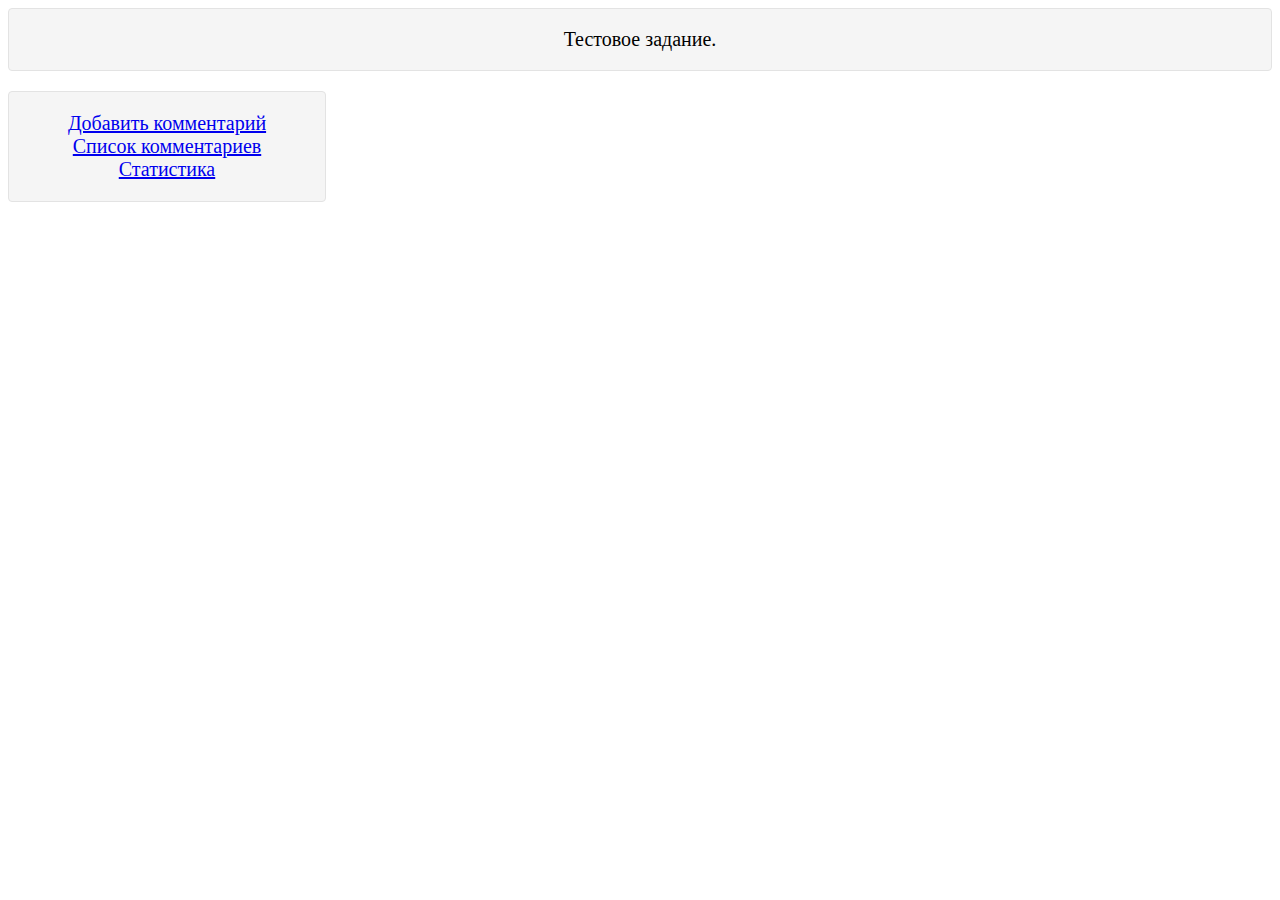
<file: static/index.html>
<!DOCTYPE html>
<html lang="en">
<head>
    <meta charset="UTF-8">
    <title>Тестовое задание</title>
    <link rel="stylesheet" href="css/q.css">
</head>
<body>

<div class="main">
    Тестовое задание.
</div>

<div class="sub_main">
    <ul>
        <li><a href="/comment">Добавить комментарий</a></li>
        <li><a href="/view">Список комментариев</a></li>
        <li><a href="/stat"> Статистика</a></li>
    </ul>
</div>

</body>
</html>
</file>
<file: static/css/q.css>
.main{
    min-height: 20px;
    padding: 19px;
    margin-bottom: 20px;
    background-color: #f5f5f5;
    border: 1px solid #e3e3e3;
    border-radius: 4px;
    text-align: center;
    font-size: 20px;
}
.sub_main{
    min-height: 20px;
    margin-bottom: 20px;
    background-color: #f5f5f5;
    border: 1px solid #e3e3e3;
    border-radius: 4px;
    text-align: center;
    font-size: 20px;
    width: 25%;
}
.sub_main ul{
    list-style: none;
    padding-left: 0px;
}
.bot_main{
    min-height: 10px;
    margin-top:50px;
    background-color: #f5f5f5;
    border: 1px solid #e3e3e3;
    border-radius: 4px;
    text-align: center;
    font-size: 20px;
    width: 100%;
}
.bot_main ul{
    list-style: none;
    padding-left: 0px;
}

.comment{
    min-height: 20px;
    padding: 19px;
    margin-bottom: 20px;
    background-color: #f5f5f5;
    border: 1px solid #e3e3e3;
    border-radius: 4px;
    text-align: center;
    font-size: 20px;
    margin-left: 25%;
    width: 50%;
}
.elem{
    font-size: 16px;
    width: 80%;
    padding: 5px;
    margin-bottom: 10px;
}
.elem_list{
    font-size: 16px;
    padding: 5px;
    width: 80%;
    margin-bottom: 10px;
}
.btn{
    background-color: #428bca;
    border-color: #357ebd;
    color: white;
    font-size: 16px;
    padding: 10px 40px;
    text-decoration: none;
    border: 0;
    margin-top: 10px;
    cursor: pointer;
}
.btn_small{
    background-color: #428bca;
    border-color: #357ebd;
    color: white;
    font-size: 12px;
    padding: 5px 5px;
    text-decoration: none;
    border: 0;
    cursor: pointer;
}


.content{
    min-height: 20px;
    padding: 19px;
    margin-bottom: 20px;
    background-color: #f5f5f5;
    border: 1px solid #e3e3e3;
    border-radius: 4px;
    text-align: center;
    font-size: 20px;
    margin-left: 5%;
    width: 90%;
}
.view_table{
    width:100%;
    border-collapse: collapse;
    border: 1px solid blue;
}
.view_table th, .view_table td{
    border: 1px solid darkblue;
}


.error {
    border: 1px solid red;
    color: red;
    font-size: 16px;
    width: 80%;
    padding: 5px;
    margin-bottom: 10px;

}
</file>
